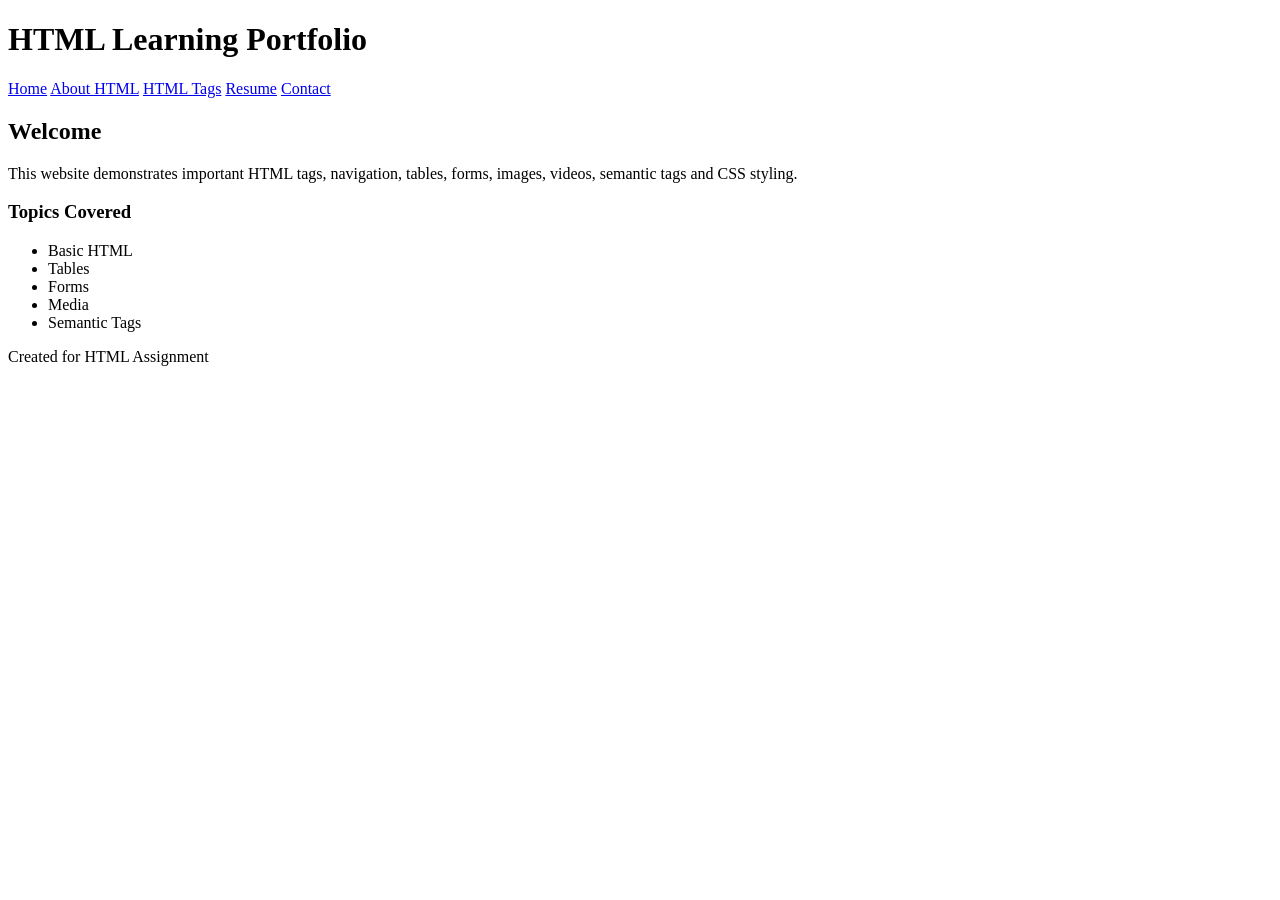
<file: portfolio.html>
<!DOCTYPE html>
<html lang="en">
<head>
    <meta charset="UTF-8">
    <title>HTML Learning Website</title>
</head>
<body>

<header>
    <h1>HTML Learning Portfolio</h1>

    <nav>
        <a href="index.html">Home</a>
        <a href="about.html">About HTML</a>
        <a href="YOUR_NAME1.html">HTML Tags</a>
        <a href="CV.html">Resume</a>
        <a href="contact.html">Contact</a>
    </nav>
</header>

<main>

<section>
    <h2>Welcome</h2>

    <article>
        <p>
            This website demonstrates important HTML tags,
            navigation, tables, forms, images, videos,
            semantic tags and CSS styling.
        </p>
    </article>

    <aside>
        <h3>Topics Covered</h3>
        <ul>
            <li>Basic HTML</li>
            <li>Tables</li>
            <li>Forms</li>
            <li>Media</li>
            <li>Semantic Tags</li>
        </ul>
    </aside>
</section>

<footer>
    <p>Created for HTML Assignment</p>
</footer>

</main>

</body>
</html>
</file>
